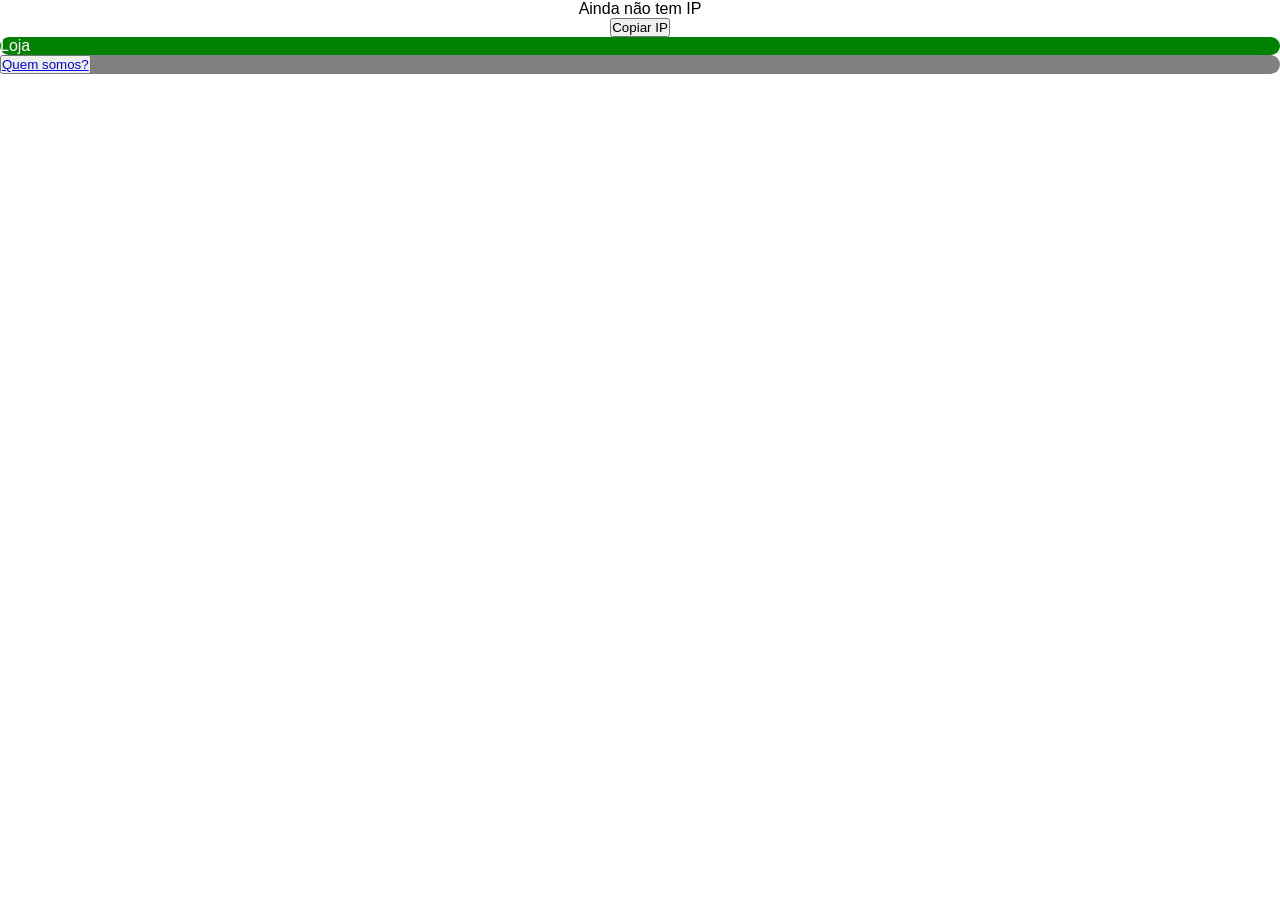
<file: index.html>
<!DOCTYPE html>
<html lang="pt-br">
<head>
    <meta charset="UTF-8">
    <meta name="viewport" content="width=device-width, initial-scale=1.0">
    <link rel="stylesheet" href="style.css">
    <title>Rede Waze</title>
</head>
<body>
    <div class="container-IP">
        <div class="IP">
            <p>Ainda não tem IP</p> <button onclick="notAvaliable()">Copiar IP</button>
        </div>

        <!-- Será adicionado quando o IP for publico -->
        <!-- <div class="botao-copiar"> -->
            <!-- <button onclick="copyToPastebin()">Copiar</button> -->
        <!-- </div> -->
    </div>

    <div class="container-loja">
        <div class="botao-loja">
            <button"><a href="loja"></a>Loja</button>
        </div>
    </div>

    <div class="container-quem-somos">
        <div class="botao-quem-somos">
            <button><a href="quem-somos">Quem somos?</a></button>
        </div>
    </div>
</body>
<script src="script.js"></script>
</html>

<!-- Campo de comentários de devs para conversa e melhor programação -->
<!-- forma de escrever: -->
<!-- Use: <seu nome>: <sua msg> -->

<!-- lorenzogamesofc: mexam no script2.js e no script3.js -->
<!-- lorenzogamesofc: mexam tb no style2.css e no style3.css e leiam o html para ver de qual html e o js e o css -->
</file>
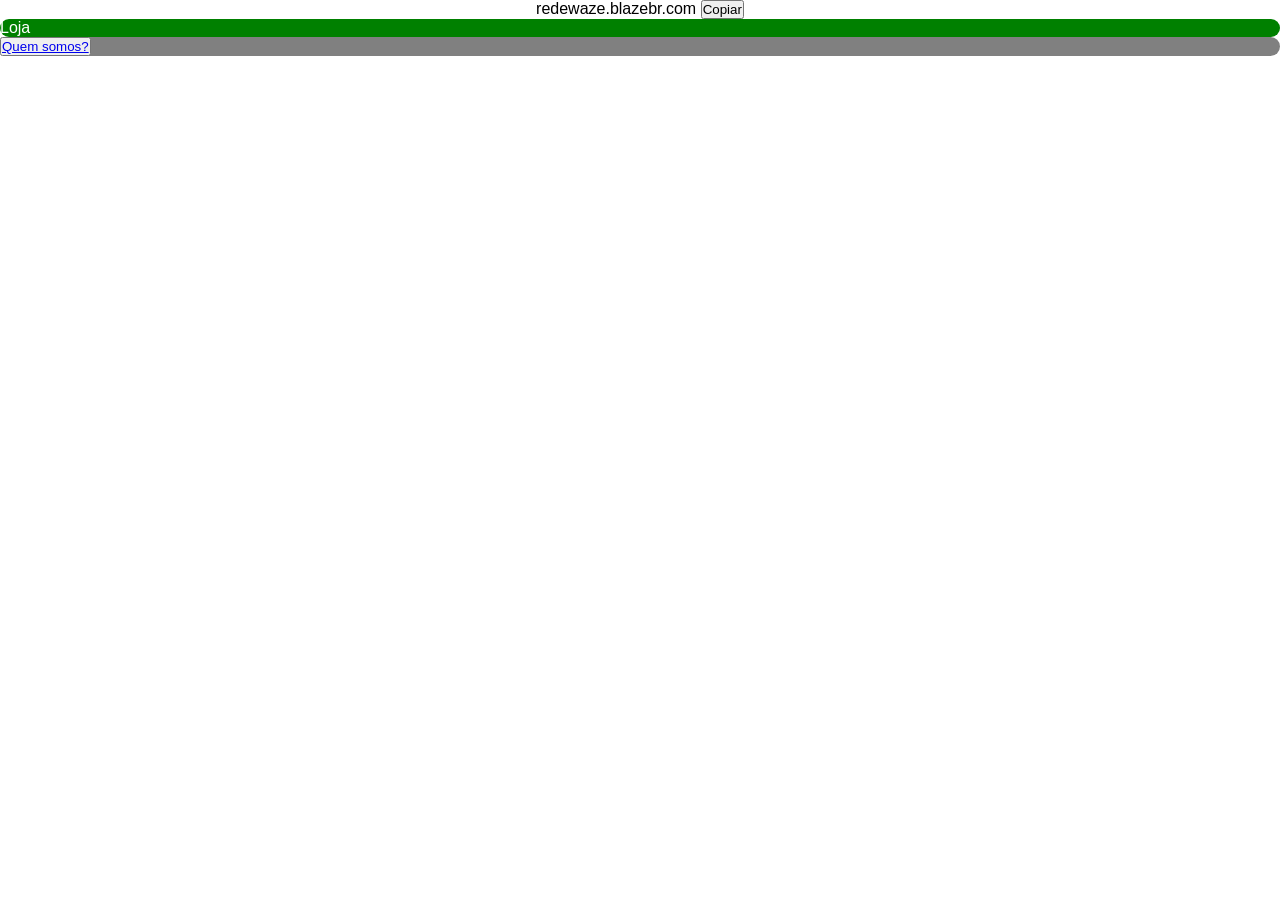
<file: home.html>
<!DOCTYPE html>
<html lang="pt-br">
<head>
    <meta charset="UTF-8">
    <meta name="viewport" content="width=device-width, initial-scale=1.0">
    <link rel="stylesheet" href="style.css">
    <title>Rede Waze</title>
</head>
<body>
    <div class="IP">
        <p>redewaze.blazebr.com <button onclick="copyToPastebin()">Copiar</button></p>
    </div>

    <div class="botao-loja">
        <button"><a href="loja"></a>Loja</button>
    </div>

    <div class="botao-quem-somos">
        <button><a href="quem-somos">Quem somos?</a></button>
    </div>
</body>
<script src="script.js"></script>
</html>
</file>
<file: style.css>
@import url('https://fonts.googleapis.com/css2?family=Noto+Sans:ital,wght@0,100..900;1,100..900&display=swap');

*{
    padding: 0;
    margin: 0;
    box-sizing: border-box;
    font-family: 'Noto', sans-serif;
}

.IP{
    text-align: center;
}

.botao-loja{
    cursor: pointer;
    background-color: green;
    color: white;
    border-radius: 10px;
}

.botao-quem-somos{
    cursor: pointer;
    background-color: gray;
    color: white;
    border-radius: 10px;
}

.botao-quem-somos:hover{
    opacity: 0.5;
}

.botao-loja:hover{
    opacity: 0.5;
}
</file>
